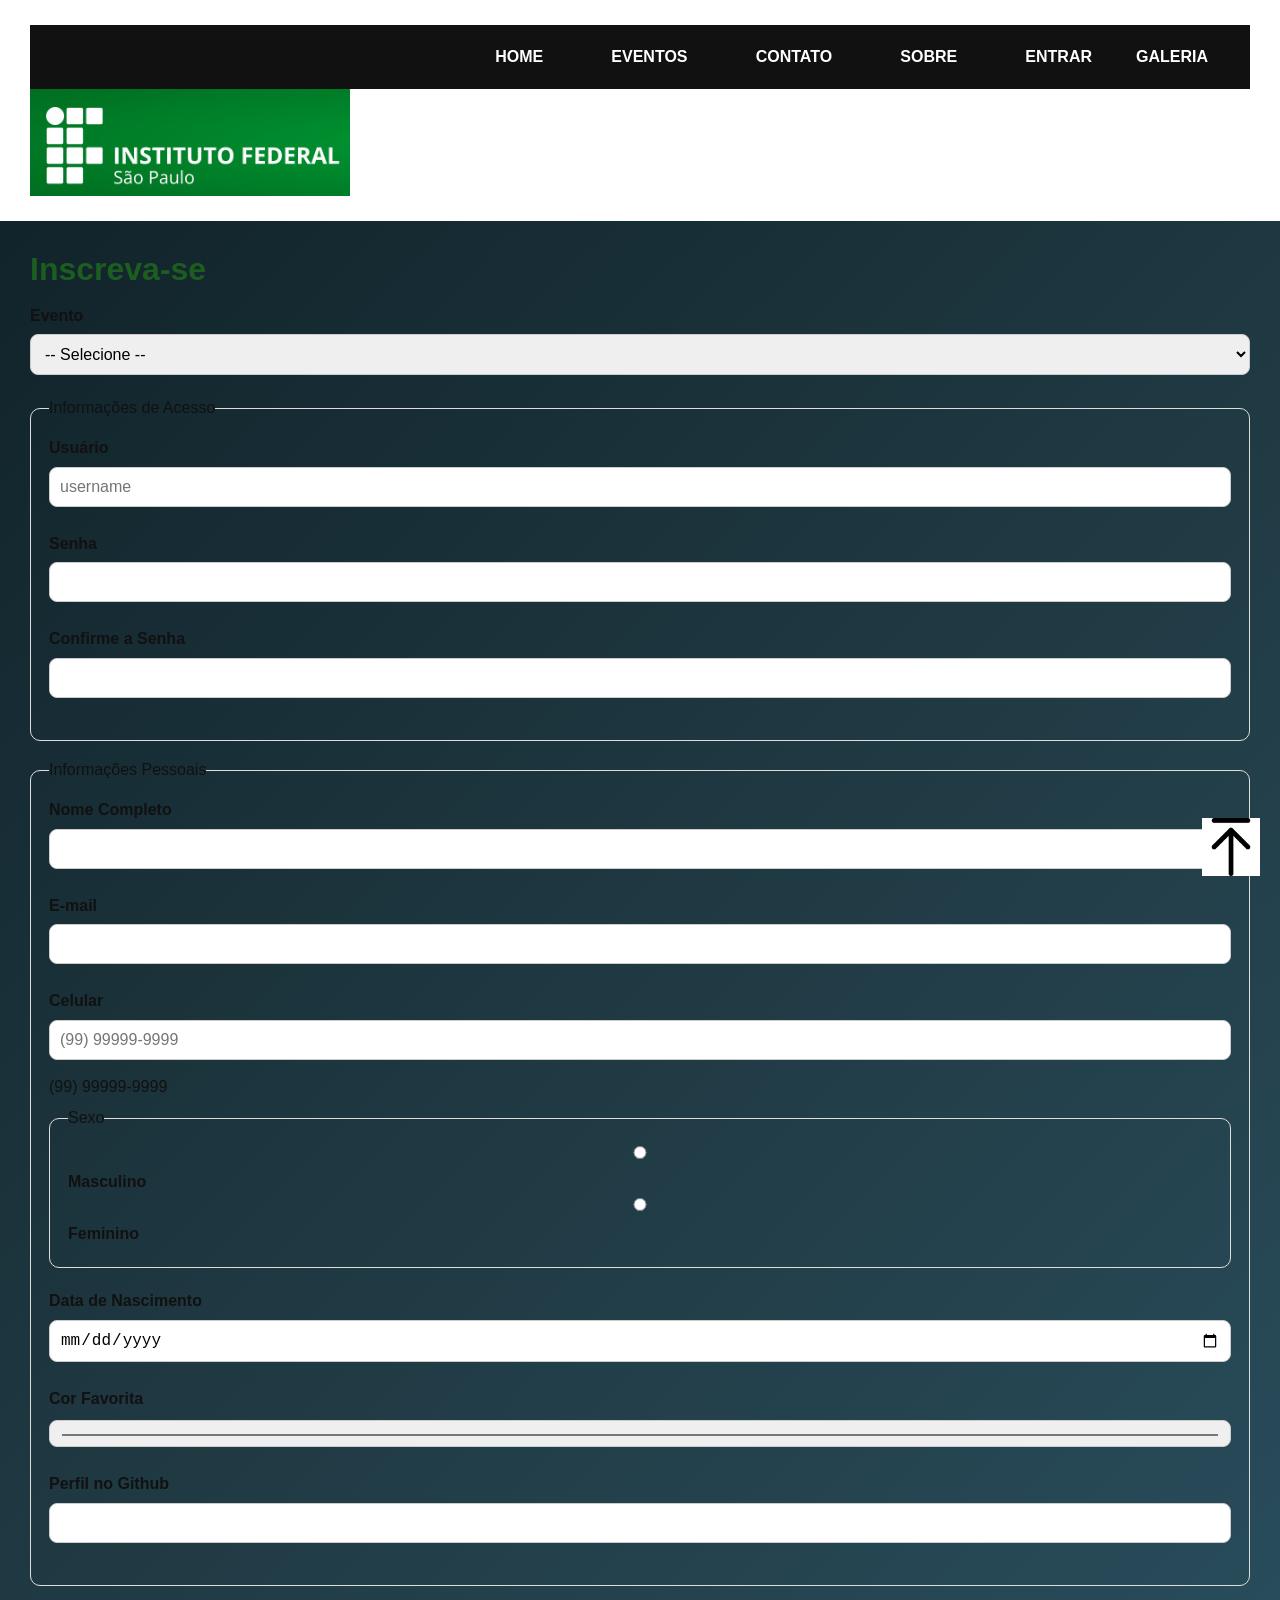
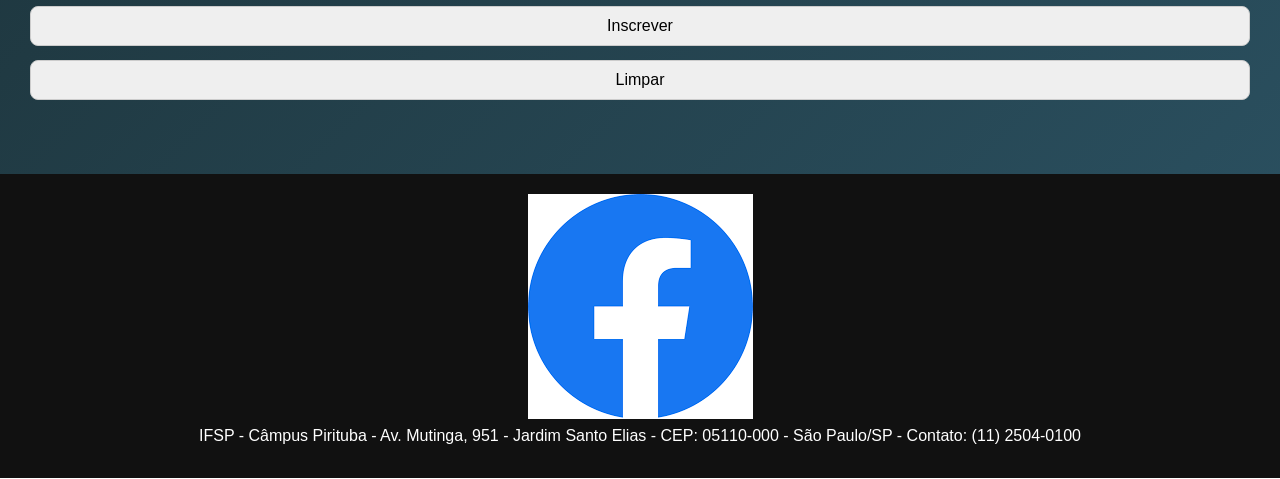
<file: inscricao.html>
<!DOCTYPE html>
<html lang="pt-BR">
<head>
  <meta charset="UTF-8">
  <meta name="description" content="Página de inscrição em eventos">
  <meta name="keywords" content="IFSP, inscrição, formulário HTML5">
  <meta name="author" content="Seu Nome">
  <meta name="viewport" content="width=device-width, initial-scale=1.0">
  <title>INSCRIÇÃO - IFSP</title>
  <link rel="shortcut icon" href="img/favicon.ico" type="image/x-icon">
  <link rel="stylesheet" href="style.css">
</head>
<body id="topo">

  <header class="topo">
    <nav class="menu">
      <a href="index.html">HOME</a> |
      <a href="eventos.html">EVENTOS</a> |
      <a href="contato.html">CONTATO</a> |
      <a href="sobre.html">SOBRE</a> |
      <a href="entrar.html">ENTRAR</a>
      <a href="galeria.html">GALERIA</a>
    </nav>

    <img src="img/Logo.jpg" alt="Logo IFSP" class="logo">
  </header>

  <main>
    <h1>Inscreva-se</h1>

    <form action="#" method="post">

      <p>
        <label for="evento">Evento</label>
        <select id="evento" name="evento">
          <option value="">-- Selecione --</option>
          <option value="voce-sem-asas">Voce sem asas</option>
          <option value="festa-junina">Festa junina</option>
          <option value="semana-tecnologia">Semana de tecnologia</option>
        </select>
      </p>

      <fieldset>
        <legend>Informações de Acesso</legend>

        <p>
          <label for="usuario-inscricao">Usuário</label>
          <input type="text" id="usuario-inscricao" name="usuario-inscricao" placeholder="username" required>
        </p>

        <p>
          <label for="senha-inscricao">Senha</label>
          <input type="password" id="senha-inscricao" name="senha-inscricao" required>
        </p>

        <p>
          <label for="confirma-senha">Confirme a Senha</label>
          <input type="password" id="confirma-senha" name="confirma-senha" required>
        </p>
      </fieldset>

      <fieldset>
        <legend>Informações Pessoais</legend>

        <p>
          <label for="nome-completo">Nome Completo</label>
          <input type="text" id="nome-completo" name="nome-completo" required>
        </p>

        <p>
          <label for="email-pessoal">E-mail</label>
          <input type="email" id="email-pessoal" name="email-pessoal" required>
        </p>

        <p>
          <label for="celular">Celular</label>
          <input type="tel" id="celular" name="celular" placeholder="(99) 99999-9999">
          (99) 99999-9999
        </p>

        <fieldset>
          <legend>Sexo</legend>
          <label><input type="radio" name="sexo" value="masculino"> Masculino</label>
          <label><input type="radio" name="sexo" value="feminino"> Feminino</label>
        </fieldset>

        <p>
          <label for="data-nascimento">Data de Nascimento</label>
          <input type="date" id="data-nascimento" name="data-nascimento">
        </p>

        <p>
          <label for="cor-favorita">Cor Favorita</label>
          <input type="color" id="cor-favorita" name="cor-favorita">
        </p>

        <p>
          <label for="github">Perfil no Github</label>
          <input type="url" id="github" name="github">
        </p>
      </fieldset>

      <p>
        <input type="submit" value="Inscrever">
        <input type="reset" value="Limpar">
      </p>

    </form>
  </main>

  <footer>
    <img src="img/facebook.png" alt="Facebook" class="facebook">

    <p class="rodape-info">
      IFSP - Câmpus Pirituba - Av. Mutinga, 951 - Jardim Santo Elias - CEP: 05110-000 -
      São Paulo/SP - Contato: (11) 2504-0100
    </p>
  </footer>

  <a href="#topo" class="top-link">
    <img src="img/MoveTop.png" alt="Voltar ao topo">
  </a>

</body>
</html>
</file>
<file: style.css>
html{
  scroll-behavior:smooth;
}

*{
  margin:0;
  padding:0;
  box-sizing:border-box;
}

body{
  font-family:Arial, sans-serif;
  background:linear-gradient(135deg,#0f2027,#203a43,#2c5364);
  color:#111;
}

/* CONTAINER */
.container{
  width:85%;
  max-width:1100px;
  margin:30px auto;
  background:#ffffff;
  border-radius:14px;
  overflow:hidden;
  box-shadow:0 15px 40px rgba(0,0,0,0.25);
}

/* HEADER */
header{
  padding:25px 30px;
  background:#fff;
}

header img{
  width:320px;
  max-width:100%;
  display:block;
}

/* MENU */
.menu{
  background:#111;
  padding:15px 30px;
  display:flex;
  justify-content:flex-end;
  align-items:center;
  gap:20px;
  flex-wrap:wrap;
}

.menu a{
  color:#fff;
  text-decoration:none;
  font-weight:bold;
  padding:8px 12px;
  border-radius:6px;
  transition:0.3s;
}

.menu a:hover{
  background:#2e7d32;
  transform:translateY(-2px);
}

/* DROPDOWN */
.dropdown{
  position:relative;
}

.dropdown-content{
  display:none;
  position:absolute;
  top:42px;
  left:0;
  background:#fff;
  min-width:220px;
  border-radius:8px;
  box-shadow:0 10px 25px rgba(0,0,0,0.18);
  overflow:hidden;
  z-index:100;
}

.dropdown-content a{
  color:#111;
  display:block;
  padding:12px;
  margin:0;
}

.dropdown-content a:hover{
  background:#f1f1f1;
  transform:none;
}

.dropdown:hover .dropdown-content{
  display:block;
}

/* MAIN */
main{
  padding:30px;
}

/* CARDS */
.card{
  background:#fff;
  border:1px solid #e8e8e8;
  border-radius:12px;
  padding:25px;
  margin-bottom:25px;
  box-shadow:0 8px 20px rgba(0,0,0,0.08);
  transition:0.3s;
}

.card:hover{
  transform:translateY(-4px);
  box-shadow:0 12px 24px rgba(0,0,0,0.12);
}

h1,h2,h3{
  margin-bottom:15px;
  color:#1b5e20;
}

p{
  line-height:1.6;
  margin-bottom:10px;
}

ul{
  padding-left:20px;
  line-height:1.9;
}

ul li a{
  color:#2e7d32;
  text-decoration:none;
}

ul li a:hover{
  text-decoration:underline;
}

/* IMAGENS */
.evento-img{
  width:420px;
  max-width:100%;
  display:block;
  border-radius:10px;
  margin:15px 0;
}

.library-img{
  width:140px;
  display:block;
  border-radius:10px;
  margin:15px 0;
}

/* VIDEO */
.suap-video{
  width:100%;
  max-width:700px;
  height:380px;
  border:none;
  border-radius:12px;
  box-shadow:0 10px 20px rgba(0,0,0,0.15);
}

/* FORMULÁRIOS */
input,select,textarea,button{
  width:100%;
  padding:10px;
  margin-bottom:14px;
  border:1px solid #ccc;
  border-radius:8px;
  font-size:16px;
}

textarea{
  min-height:120px;
}

button{
  background:#2e7d32;
  color:#fff;
  border:none;
  cursor:pointer;
  font-weight:bold;
  transition:0.3s;
}

button:hover{
  background:#1b5e20;
}

label{
  font-weight:bold;
  display:block;
  margin-bottom:6px;
}

fieldset{
  border:1px solid #ddd;
  border-radius:10px;
  padding:18px;
  margin-bottom:20px;
}

/* FOOTER */
footer{
  background:#111;
  color:#fff;
  text-align:center;
  padding:20px;
  margin-top:20px;
}

/* TOPO */
.top-link{
  position:fixed;
  right:20px;
  bottom:20px;
}

.top-link img{
  width:58px;
  height:58px;
  transition:0.3s;
}

.top-link img:hover{
  transform:scale(1.1);
}

.galeria{
  display:grid;
  grid-template-columns:repeat(auto-fit,minmax(250px,1fr));
  gap:20px;
  margin-top:20px;
}

.foto-card{
  background:#fff;
  border-radius:12px;
  padding:15px;
  text-align:center;
  box-shadow:0 8px 20px rgba(0,0,0,0.10);
  transition:0.3s;
}

.foto-card:hover{
  transform:translateY(-6px) scale(1.02);
  box-shadow:0 14px 28px rgba(0,0,0,0.16);
}

.foto-card img{
  width:100%;
  height:220px;
  object-fit:cover;
  border-radius:10px;
  margin-bottom:12px;
}

.foto-card h3{
  margin-bottom:8px;
}

/* RESPONSIVO */
@media(max-width:768px){

  .container{
    width:95%;
  }

  .menu{
    justify-content:center;
  }

  main{
    padding:20px;
  }

  .suap-video{
    height:250px;
  }
}
</file>
